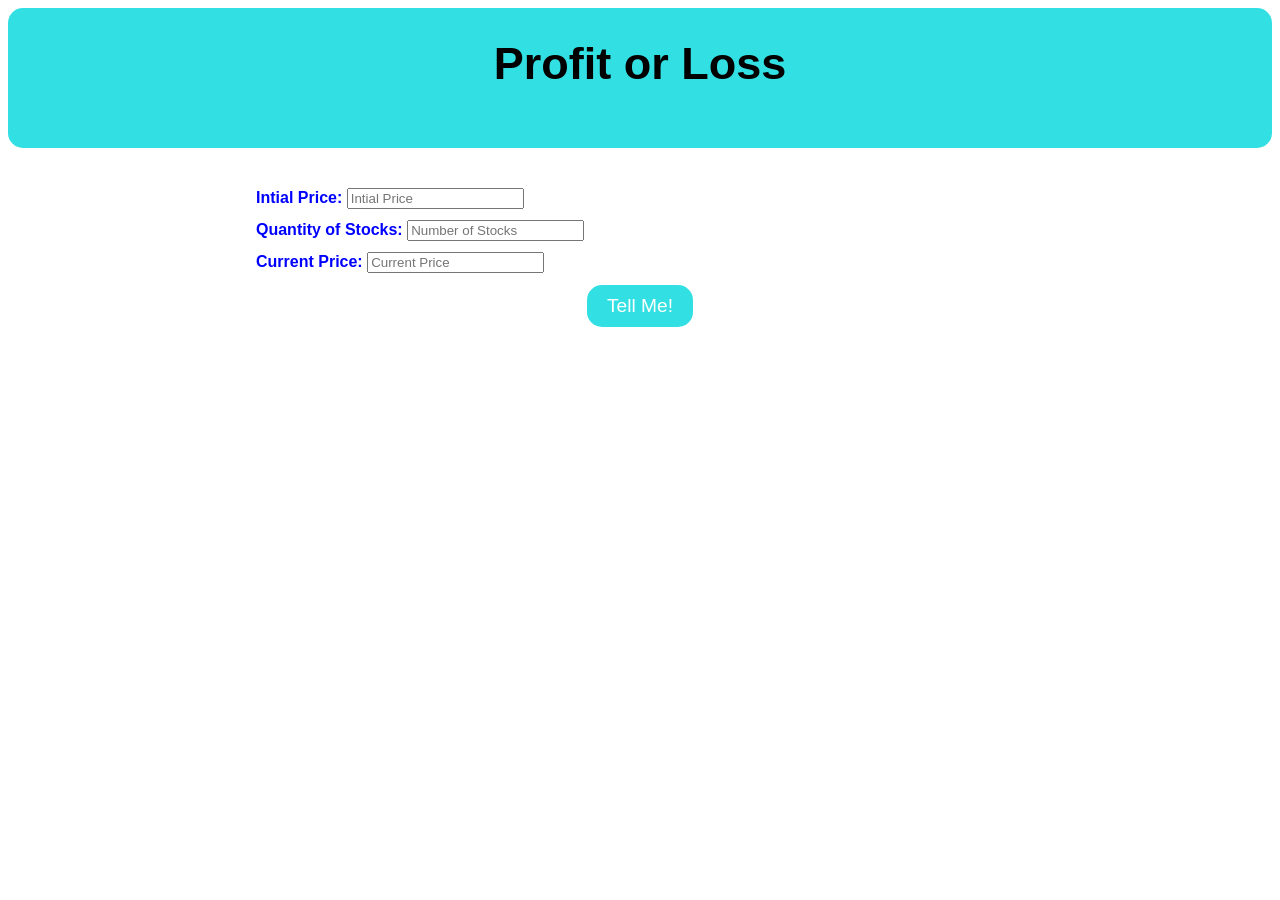
<file: index.html>
<!DOCTYPE html>
<html lang="en">

<head>
    <meta charset="UTF-8">
    <meta http-equiv="X-UA-Compatible" content="IE=edge">
    <meta name="viewport" content="width=device-width, initial-scale=1.0">
    <link rel="stylesheet" href="stocks.css">
    <title>Stocks-Profit or Loss</title>
</head>

<body>
    <h1 class="header">Profit or Loss</h1>
    <div class="container">
        <label for="intial-price">Intial Price:
            <input type="number" id="intial-price" placeholder="Intial Price">
        </label>
        <label for="stocks-quantity">Quantity of Stocks:
            <input type="number" id="stocks-quantity" placeholder="Number of Stocks">
        </label>
        <label for="current-price">Current Price:
            <input type="number" id="current-price" placeholder="Current Price">
        </label>
        <button id="show-btn">Tell Me!</button>
        <div id="result"></div>
    </div>
</body>
<script src="stocks.js"></script>

</html>
</file>
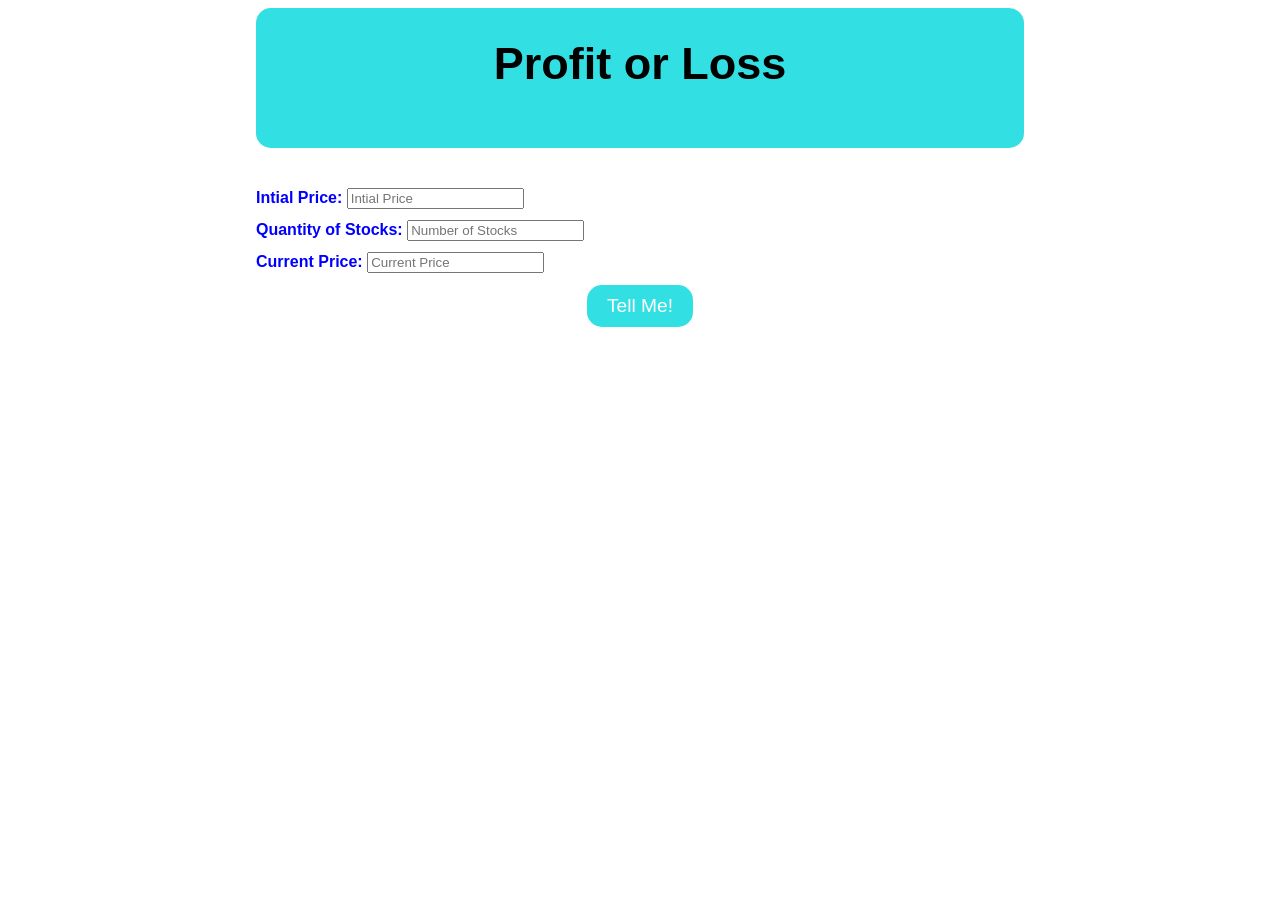
<file: stocks.html>
<!DOCTYPE html>
<html lang="en">
<head>
    <meta charset="UTF-8">
    <meta http-equiv="X-UA-Compatible" content="IE=edge">
    <meta name="viewport" content="width=device-width, initial-scale=1.0">
    <link rel="stylesheet" href="stocks.css">
    <title>Stocks-Profit or Loss</title>
</head>
<body>
    <div class="container">
    <h1 class="header">Profit or Loss</h1>
    <label for="intial-price">Intial Price:
        <input type="number" id="intial-price" placeholder="Intial Price">
    </label>
    <label for="stocks-quantity">Quantity of Stocks: 
        <input type="number" id="stocks-quantity" placeholder="Number of Stocks">
    </label>
    <label for="current-price">Current Price:
        <input type="number" id="current-price" placeholder="Current Price">
    </label>
    <button id="show-btn">Tell Me!</button>
    <div id="result"></div>
</div>
</body>
<script src="stocks.js"></script>
</html>
</file>
<file: stocks.css>
body {
    font-family: 'Helvetica', sans-serif;
}

.header {
    font-size: 45px;
    text-align: center;
    margin: 0px 0px 40px 0px;
    padding: 30px 0px 10px 0px;
    height: 100px;
    border-radius: 15px 15px 15px 15px;
    background-color: rgb(50, 223, 226);
}

.container {
    display: flex;
    flex-direction: column;
    width: 60vw;
    margin: auto;
}

label {
    padding-bottom: 0.7rem;
    color: blue;
    font-weight: bold;
}

#show-btn {
    margin: auto;
    font-size: larger;
    padding: 10px 20px;
    background-color: rgb(50, 223, 226);
    color: white;
    border-radius: 15px;
    border: 0px;
}

#show-btn:hover {
    background-color: rgb(32, 193, 196);
}
</file>
